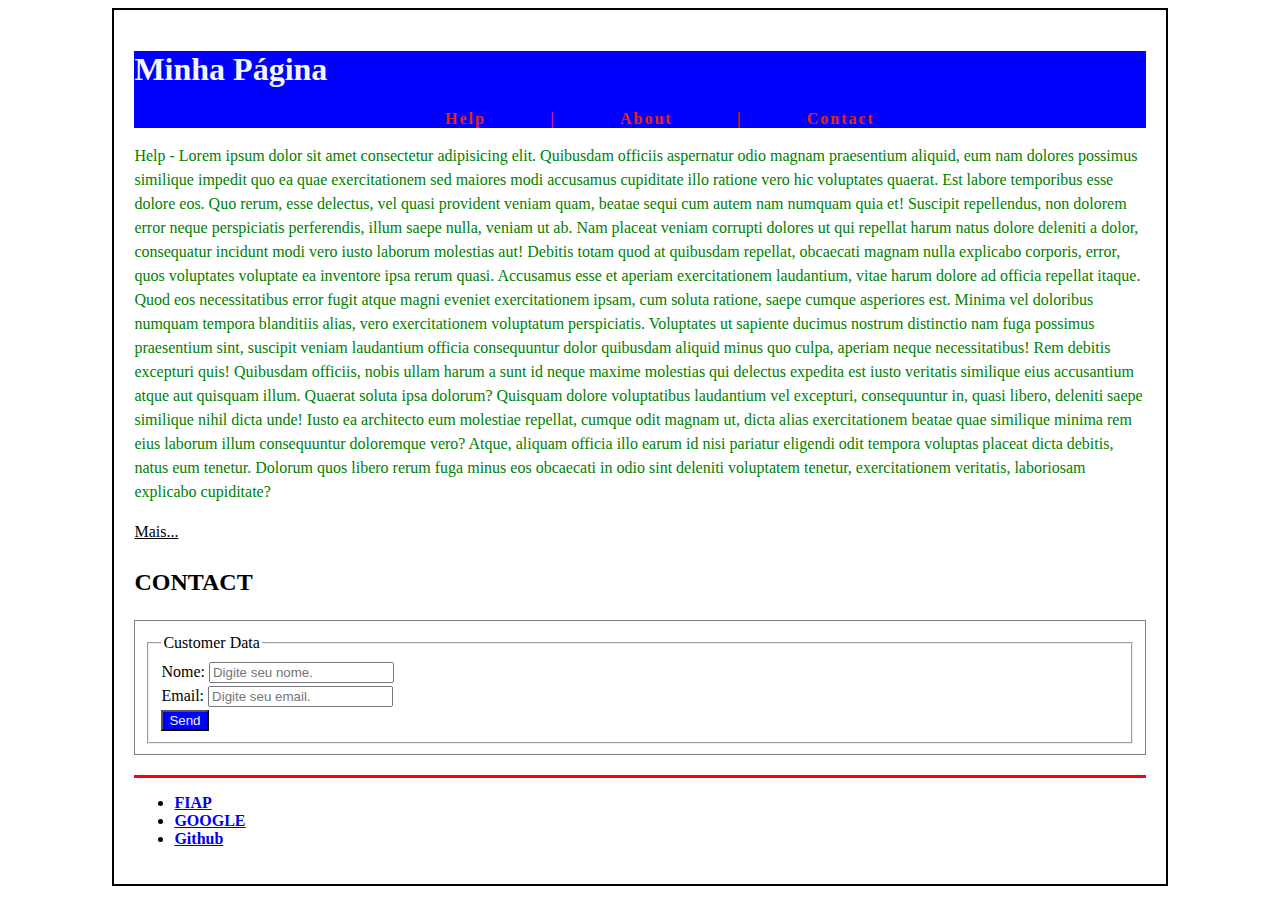
<file: index.html>
<!DOCTYPE html>

<html lang="pt-br">
  <head>
    <!-- As metatags -->
    <meta charset="UTF-8" />
    <meta name="viewport" content="width:device-width, initial-scale=1.0" />
    <title>Página Básica</title>

    <link rel="stylesheet" href="./css/estilo.css" />

  </head>

  <body>
    <div id="container">
      <header id="cabecalho">
          <h1 id="titulos">Minha Página</h1>
        <nav id="menu">
          <!-- ul = unordered list e só pode conter dentro diretamente dentro de si  li (list item) ou outros uls-->
          <ul>
            <li class="link"><a href="./paginas/help.html"> Help </a></li>
            <li class="link">|</li>
            <li class="link"><a href="./paginas/about.html"> About </a></li>
            <li class="link">|</li>
            <li class="link"><a href="#contact"> Contact </a></li>
          </ul>
        </nav>
      </header>

      <section id="conteudo">
        <div>
          <p>
            Help - Lorem ipsum dolor sit amet consectetur adipisicing elit.
            Quibusdam officiis aspernatur odio magnam praesentium aliquid, eum
            nam dolores possimus similique impedit quo ea quae exercitationem
            sed maiores modi accusamus cupiditate illo ratione vero hic
            voluptates quaerat. Est labore temporibus esse dolore eos. Quo
            rerum, esse delectus, vel quasi provident veniam quam, beatae sequi
            cum autem nam numquam quia et! Suscipit repellendus, non dolorem
            error neque perspiciatis perferendis, illum saepe nulla, veniam ut
            ab. Nam placeat veniam corrupti dolores ut qui repellat harum natus
            dolore deleniti a dolor, consequatur incidunt modi vero iusto
            laborum molestias aut! Debitis totam quod at quibusdam repellat,
            obcaecati magnam nulla explicabo corporis, error, quos voluptates
            voluptate ea inventore ipsa rerum quasi. Accusamus esse et aperiam
            exercitationem laudantium, vitae harum dolore ad officia repellat
            itaque. Quod eos necessitatibus error fugit atque magni eveniet
            exercitationem ipsam, cum soluta ratione, saepe cumque asperiores
            est. Minima vel doloribus numquam tempora blanditiis alias, vero
            exercitationem voluptatum perspiciatis. Voluptates ut sapiente
            ducimus nostrum distinctio nam fuga possimus praesentium sint,
            suscipit veniam laudantium officia consequuntur dolor quibusdam
            aliquid minus quo culpa, aperiam neque necessitatibus! Rem debitis
            excepturi quis! Quibusdam officiis, nobis ullam harum a sunt id
            neque maxime molestias qui delectus expedita est iusto veritatis
            similique eius accusantium atque aut quisquam illum. Quaerat soluta
            ipsa dolorum? Quisquam dolore voluptatibus laudantium vel excepturi,
            consequuntur in, quasi libero, deleniti saepe similique nihil dicta
            unde! Iusto ea architecto eum molestiae repellat, cumque odit magnam
            ut, dicta alias exercitationem beatae quae similique minima rem eius
            laborum illum consequuntur doloremque vero? Atque, aliquam officia
            illo earum id nisi pariatur eligendi odit tempora voluptas placeat
            dicta debitis, natus eum tenetur. Dolorum quos libero rerum fuga
            minus eos obcaecati in odio sint deleniti voluptatem tenetur,
            exercitationem veritatis, laboriosam explicabo cupiditate?
          </p>
          <a class="link" href="./paginas/about.html">Mais...</a>
        </div>
        <div id="contact">
          <h2 id="titulos">CONTACT</h2>
          <form>
            <fieldset>
              <legend>Customer Data</legend>
              <div>
                <label for="idNm">Nome:</label>
                <input
                  type="text"
                  name="txtNm"
                  id="idNm"
                  placeholder="Digite seu nome."
                />
              </div>
              <div>
                <label for="idEmail">Email:</label>
                <input
                  type="email"
                  name="txtEmail"
                  id="idEmail"
                  placeholder="Digite seu email."
                />
              </div>
              <div>
                <button type="button">Send</button>
              </div>
            </fieldset>
          </form>
        </div>
      </section>

      <footer class="rodape">
        <!-- nav.menu>ul>li*3>a[href="#"]{Item - $} -->
        <nav class="menu">
          <ul>
            <li><a href="https://www.fiap.com.br" target="_blank">FIAP</a></li>
            <li><a href="https://www.google.com" target="_blank">GOOGLE</a></li>
            <li><a href="https://www.github.com" target="_blank">Github</a></li>
          </ul>
        </nav>
      </footer>
    </div>
  </body>
</html>
</file>
<file: css/estilo.css>
/*Este é um comentário em CSS*/
/*
    Este é um comentário 
    em BLOCO em CSS
*/

/* Quais tags podem ser seletores CSS3: */
/* 
    - Tag
    - Class
    - ID
    - Atributo
    - Pseudo-classe
    - Pseudo-elemento
*/

/* Tag */
#titulos {
    font-family: 'Times New Roman', Times, serif;
}

header {
    background-color: blue;
}

p {
    color: green;
}

/* Class */
.link {
    color: black;
}

ul .link {
    color: #e8240e;
    /* border: 2px solid #e8240e; */
    display: inline;
    margin: 0 3%;

    /* Nesting links */
    a{
        text-decoration: none;
        color: #e8240e;
    }

}

#cabecalho h1 {
    color: whitesmoke;
}

#menu ul{
    text-align: center;
    letter-spacing: 2px;
}

nav {
    font-weight: bold;
}

/* ID */
#container {
    width: 80%;
    height: 100%;
    border: 2px solid #000;
    margin: 0 auto;
    padding: 20px;
}

#conteudo {
    line-height: 1.5;
}

form {
    padding: 10px;
    border: 1px solid gray;
}

form button {
    background-color: blue;
    color: whitesmoke;
}

footer {
    margin-top: 20px;
    border-top: solid red;
}
</file>
